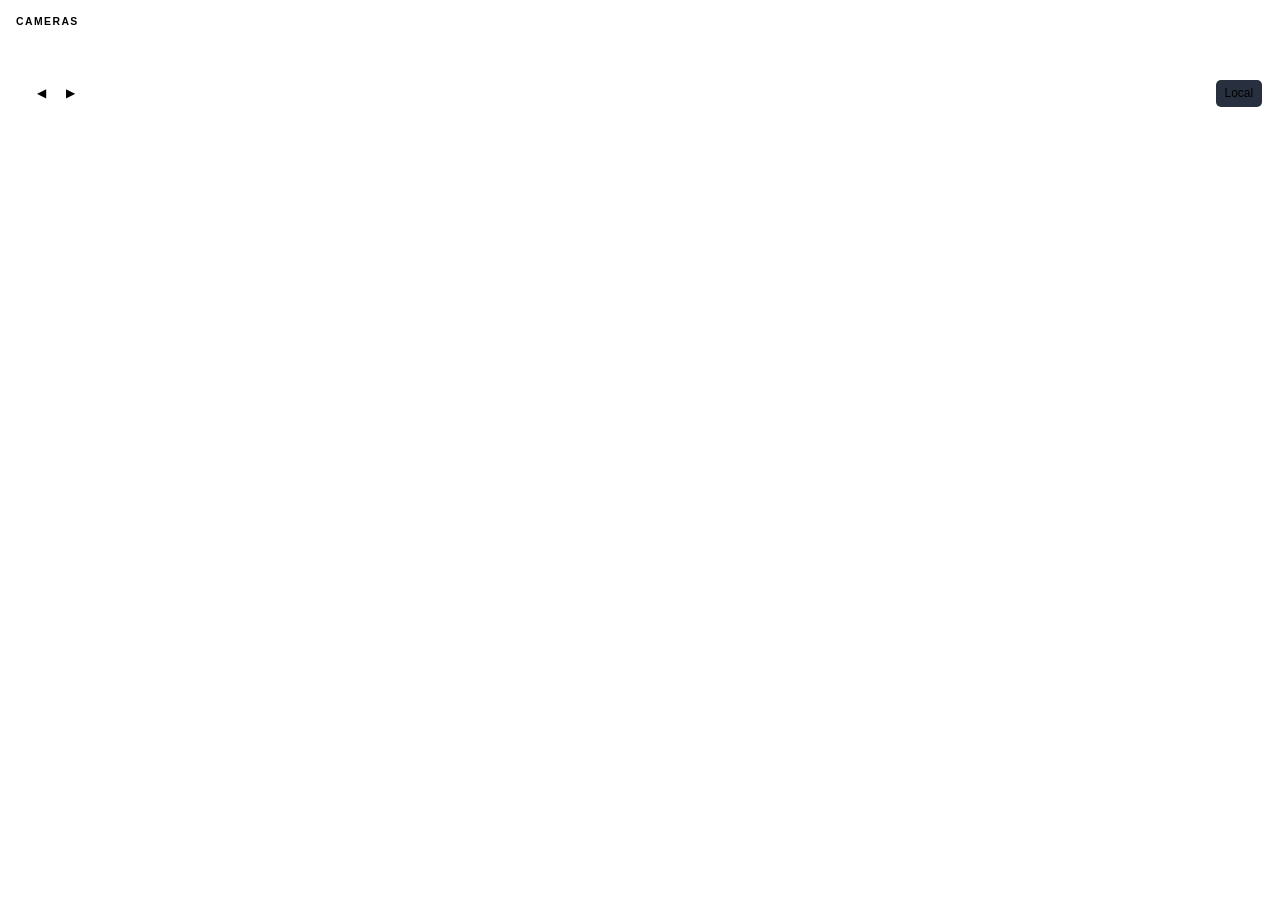
<file: timelapsed/templates/index.html>
<!doctype html>
<html lang="en">
<head>
<meta charset="utf-8">
<meta name="viewport" content="width=device-width, initial-scale=1">
<meta name="theme-color" content="#0b0d12">
<title>Timelapsed</title>
<!-- Three lanes narrowing from weekly to hourly, with the now marker: the
     timeline itself, legible at 16px. Inlined so the page stays one request. -->
<link rel="icon" href="__FAVICON__">
<style>
/*__BASE_CSS__*/
:root {
  --hourly:#5b9dff; --daily:#a78bfa; --weekly:#34d399; --monthly:#f59e0b; --progress:#ec4899;
  --person:#22d3ee; --vehicle:#a3e635; --footage:#94a3b8;
  --archived:#34d399; --failing:#fbbf24; --abandoned:#f87171;
}
body {
  margin:0; background:var(--bg); color:var(--fg); overflow:hidden;
  font:15px/1.5 -apple-system,BlinkMacSystemFont,"Segoe UI",Roboto,sans-serif;
  display:grid; grid-template-rows:auto minmax(0,1fr) auto; grid-template-columns:210px minmax(0,1fr);
}
header { grid-column:1/-1; }

#channels { background:var(--panel); border-right:1px solid var(--line); overflow-y:auto; padding:.5rem; }
#channels h2 { font-size:.65rem; letter-spacing:.14em; text-transform:uppercase; color:var(--muted); margin:.4rem .5rem .5rem; }
.cam {
  display:block; width:100%; text-align:left; cursor:pointer; margin-bottom:.45rem;
  background:none; border:1px solid var(--line); border-radius:9px; padding:0; overflow:hidden;
  color:var(--fg); font:inherit; font-size:.8rem;
}
.cam:hover { border-color:#3a4459; }
.cam[aria-pressed="true"] { border-color:var(--accent); box-shadow:0 0 0 1px var(--accent); }
.cam .thumb { display:block; aspect-ratio:16/9; background:#05070b; position:relative; }
.cam .thumb img { width:100%; height:100%; object-fit:cover; display:block; }
.cam .thumb.blank::after {
  content:"no signal"; position:absolute; inset:0; display:flex; align-items:center;
  justify-content:center; font-size:.6rem; letter-spacing:.1em; text-transform:uppercase; color:#3d4557;
}
.cam .row { display:flex; align-items:center; gap:.45rem; padding:.4rem .55rem; background:var(--panel-2); }
.cam .led { width:6px; height:6px; border-radius:50%; background:var(--muted); flex:none; }
.cam[aria-pressed="true"] .led { background:var(--accent); box-shadow:0 0 6px var(--accent); }
/* One line in a 150px tile: a name that wraps makes the row two lines tall and
   the wall ragged, so it ellipsises instead. */
.cam .n { flex:1; white-space:nowrap; overflow:hidden; text-overflow:ellipsis; }
.cam .c { color:var(--muted); font-size:.72rem; font-variant-numeric:tabular-nums; }
/* What the camera has seen in the last hour. The tile used to carry its clip
   count, which answered "is this camera still rendering" -- the same yes on
   every tile every day. This one changes.

   It sits over the picture rather than beside the name because the name row of
   a phone tile has about sixty pixels spare, and two counters do not fit in
   sixty pixels: the name was ellipsised to make room for them. */
.cam .seen { position:absolute; top:5px; right:5px; display:flex; align-items:center; gap:.45rem;
             padding:2px 5px; border-radius:6px; background:rgba(5,7,11,.66);
             font-size:.68rem; font-variant-numeric:tabular-nums; }
.cam .seen .k { display:flex; align-items:center; gap:.22rem; }
.cam .seen .k.person { color:var(--person); }
.cam .seen .k.plate, .cam .seen .k.vehicle { color:var(--vehicle); }
/* Nothing seen is still worth showing: a dim zero says the camera was watched
   and the hour was quiet, where a missing chip says only that the wall is
   inconsistent. */
.cam .seen .k.none { color:var(--muted); opacity:.55; }
.cam .seen svg { width:11px; height:11px; display:block; flex:none; }

#stage { display:flex; flex-direction:column; min-height:0; padding:1rem; gap:.75rem; }
#screen { flex:1; min-height:0; display:flex; align-items:center; justify-content:center; background:#000;
          border:1px solid var(--line); border-radius:10px; overflow:hidden; position:relative; }
/* A <video> is 300x150 until metadata loads, and max-width alone never grows it
     back up; object-fit keeps the aspect ratio while it fills the screen. */
#screen video { width:100%; height:100%; object-fit:contain; display:block; background:#000; cursor:pointer; }
#placeholder { color:var(--muted); font-size:.85rem; text-align:center; padding:2rem; position:absolute; }
/* Autoplay is normally allowed for a muted video, but not on every browser and
   not after every navigation. When it is refused the player must say so: a
   picture sitting silently paused is indistinguishable from a dead click, which
   is the bug this whole player exists to fix. */
#tapplay { position:absolute; inset:0; z-index:5; display:flex; flex-direction:column; gap:.4rem;
           align-items:center; justify-content:center; cursor:pointer; border:none;
           background:rgba(5,7,11,.55); color:var(--fg); font:inherit; font-size:.8rem; }
#tapplay .glyph { font-size:2rem; line-height:1; }

/* The transport borrows .tlbar so the two bars read as one instrument. */
#transport { margin-bottom:0; }
#transport .at { color:var(--fg); font-size:.8rem; font-variant-numeric:tabular-nums; }
/* `hidden` is only the UA rule [hidden] { display:none }, and any author
   `display` beats it -- #tapplay sets one directly and #transport inherits one
   from .tlbar. Without these two the attribute silently does nothing, which is
   how the tap-to-play overlay came to sit on top of a video playing perfectly
   well underneath it. Anything given a `display` here needs the same line. */
#tapplay[hidden], #transport[hidden] { display:none; }
#sound[hidden] { display:none; }
#sound button { display:flex; align-items:center; }
#sound button:disabled { color:var(--muted); opacity:.4; cursor:default; }
#sound svg { width:14px; height:14px; }
/* Says which way a double tap went. Without it the picture just jumps and the
   gesture is invisible -- and an invisible gesture is an undiscoverable one. */
#skipflash { position:absolute; top:50%; transform:translateY(-50%); z-index:4;
             pointer-events:none; padding:.5rem .9rem; border-radius:999px;
             background:rgba(5,7,11,.72); color:var(--fg); font-size:.85rem;
             font-variant-numeric:tabular-nums; animation:skipfade .6s ease-out forwards; }
#skipflash.back { left:7%; }
#skipflash.fwd { right:7%; }
@keyframes skipfade { from { opacity:1; } to { opacity:0; } }
#nowplaying { display:flex; align-items:center; gap:.6rem; flex-wrap:wrap; font-size:.8rem; color:var(--muted); min-height:1.5rem; }
#nowplaying .tag { text-transform:uppercase; letter-spacing:.07em; font-size:.65rem; font-weight:700;
                   padding:.15rem .45rem; border-radius:4px; color:#07101f; }
#nowplaying .when { color:var(--fg); font-variant-numeric:tabular-nums; }
#nowplaying a { color:var(--accent); text-decoration:none; margin-left:auto; }

#timeline { grid-column:1/-1; border-top:1px solid var(--line); background:var(--panel); padding:.6rem 1rem .8rem; }
.tlbar { display:flex; align-items:center; gap:.4rem; flex-wrap:wrap; margin-bottom:.55rem; }
.tlbar .grp { display:flex; gap:2px; background:var(--panel-2); border-radius:7px; padding:2px; }
.tlbar button, .tlbar .toggle {
  background:none; border:none; color:var(--muted); font:inherit; font-size:.75rem; cursor:pointer;
  padding:.3rem .55rem; border-radius:5px;
}
.tlbar button:hover, .tlbar .toggle:hover { color:var(--fg); }
.tlbar button[aria-pressed="true"], .tlbar .toggle[aria-pressed="true"] { background:#28303f; color:var(--fg); }
.tlbar .toggle[data-cadence] { display:flex; align-items:center; gap:.35rem; }
.tlbar .toggle .sw { width:8px; height:8px; border-radius:2px; opacity:.35; }
.tlbar .toggle[aria-pressed="true"] .sw { opacity:1; }
.tlbar .spacer { flex:1; }
.tlbar .range { color:var(--muted); font-size:.75rem; font-variant-numeric:tabular-nums; }

#lanes { position:relative; cursor:grab; user-select:none; touch-action:none; }
#lanes.dragging { cursor:grabbing; }
.lane { position:relative; height:16px; margin-bottom:3px; display:flex; align-items:center; }
.lane .label { position:absolute; left:0; width:52px; font-size:.63rem; text-transform:uppercase;
                letter-spacing:.09em; color:var(--muted); pointer-events:none; z-index:2; }
.track { position:absolute; left:56px; right:0; top:0; bottom:0; background:var(--panel-2);
         border-radius:4px; overflow:hidden; }
.clip { position:absolute; top:2px; bottom:2px; border-radius:2px; cursor:pointer; opacity:.75; min-width:2px; }
.clip:hover { opacity:1; }
.clip.sel { opacity:1; outline:1.5px solid var(--fg); outline-offset:1px; z-index:3; cursor:ew-resize; }
#nowline { position:absolute; top:0; bottom:18px; width:1px; background:#ff6b6b; pointer-events:none; z-index:4; }
/* Where the video is, drawn back onto the timeline. Same geometry as #nowline
   but in the accent colour, because it is emphatically not "now". */
#playhead { position:absolute; top:0; bottom:18px; width:1px; background:var(--accent);
            pointer-events:none; z-index:5; box-shadow:0 0 6px var(--accent); }
#playhead::before { content:""; position:absolute; left:-3px; top:-3px; width:7px; height:7px;
                    border-radius:50%; background:var(--accent); }
/* What is actually downloaded, over the clip it belongs to. These files run to
   tens of megabytes, so "will this seek stall" is worth being able to see. */
.clip .buf { position:absolute; top:0; bottom:0; background:var(--fg); opacity:.3; pointer-events:none; }
#axis { position:relative; height:16px; margin-left:56px; }
#axis span { position:absolute; top:0; font-size:.63rem; color:var(--muted); transform:translateX(-50%);
             white-space:nowrap; font-variant-numeric:tabular-nums; }
#axis span::before { content:""; position:absolute; left:50%; top:-4px; height:3px; width:1px; background:var(--line); }
#empty { color:var(--muted); font-size:.8rem; padding:1rem 0 0 56px; }

/* The footage lane: what the NVR itself recorded, merged server-side into runs
   at the current zoom, drawn full height as the base the sightings sit on.
   Kept translucent so the marks above read as marks, not as holes. */
.seg { position:absolute; top:0; bottom:0; border-radius:2px;
       background:var(--footage); opacity:.45; min-width:2px; }
/* With a replica behind the lane, each run says what became of it there.
   Archived is the solid, playable case; pending stays the plain grey; the
   three ways footage fails to arrive get their own colours so a hole in the
   replica reads as "refused" or "recycled" rather than "not yet". A data
   attribute, not a class: `.pending` is the hatching for unanalysed time. */
.seg[data-status="archived"] { background:var(--archived); opacity:.6; }
.seg[data-status="pending"] { opacity:.3; }
.seg[data-status="failing"] { background:var(--failing); opacity:.7; }
.seg[data-status="abandoned"] { background:var(--abandoned); opacity:.7; }
.seg[data-status="expired"] { background:var(--muted); opacity:.18; }
.lane.footage .track.clickable { cursor:pointer; }
.lane.footage .track.clickable:hover { outline:1px solid var(--line); }
/* The jump from a sighting to its real footage. Dressed like the cadence tag
   beside it but pressable, because it is the one control in that bar. */
#nowplaying .footjump { background:var(--footage); color:#07101f; border:none; border-radius:4px;
  font:inherit; font-size:.65rem; font-weight:700; letter-spacing:.07em; text-transform:uppercase;
  padding:.15rem .45rem; cursor:pointer; }
#nowplaying .footjump:hover { filter:brightness(1.15); }

/* The sightings, on the footage lane: density strips rather than discrete
   clips -- at a 30-day zoom a single sighting is well under a pixel, so what
   reads is the shading -- with people in the top half and vehicles in the
   bottom, so the two never mix into a third colour. The shading is painted
   from bucket counts, so it cannot resolve a click to a sighting by itself;
   the track above it does that, and owns the cursor. */
.bucket { position:absolute; pointer-events:none; }
.bucket.person { top:0; bottom:50%; }
.bucket.vehicle { top:50%; bottom:0; }
.evt { position:absolute; border-radius:2px; cursor:pointer; opacity:.95; min-width:3px; }
.evt.person { top:1px; bottom:50%; }
.evt.vehicle { top:50%; bottom:1px; }
.evt:hover { opacity:1; outline:1px solid var(--fg); }
.evt.sel { outline:1.5px solid var(--fg); outline-offset:1px; z-index:3; }
/* Lit while the playhead is inside the sighting, so the lane reads as part of
   the picture rather than as a separate index of it. */
.evt.live { outline:1.5px solid var(--fg); outline-offset:2px; opacity:1; z-index:4; }
/* Hatching, so an unanalysed stretch never reads as a quiet one. */
.pending { position:absolute; top:0; bottom:0; pointer-events:none; display:flex;
           align-items:center; justify-content:center; overflow:hidden;
           background:repeating-linear-gradient(135deg, transparent 0 6px,
                      rgba(255,255,255,.045) 6px 12px); }
.pending span { font-size:.6rem; color:var(--muted); letter-spacing:.04em;
                white-space:nowrap; }

/* A phone has no spare height to hand out. The camera strip, the transport and
   six timeline lanes are most of the viewport between them, and in a layout
   that must fit exactly the picture is what absorbs the difference -- it came
   out a sixty-pixel band with a postage stamp in the middle. So here the page
   scrolls rather than fits, and the video keeps its own shape. */
@media (max-width:760px) {
  html, body { height:auto; }
  body { display:block; overflow:visible; }
  #channels { border-right:none; border-bottom:1px solid var(--line);
              display:flex; gap:.4rem; overflow-x:auto; padding:.5rem; }
  #channels h2 { display:none; }
  .cam { width:150px; flex:none; margin-bottom:0; }
  #screen { flex:none; aspect-ratio:16/9; }
  /* Horizontal drags pan the timeline, vertical ones scroll the page. With the
     desktop `touch-action:none` a swipe that starts on the lanes moves nothing
     at all, which on a page that now scrolls is a dead patch half a screen tall. */
  #lanes { touch-action:pan-y; }
}
</style>
</head>
<body>
<header>
  <!--__NAV__-->
  <span class="spacer"></span>
  <span class="stat" id="stat"></span>
</header>

<aside id="channels"><h2>Cameras</h2></aside>

<main id="stage">
  <div id="screen">
    <div id="placeholder">Select a clip on the timeline below.</div>
    <button id="tapplay" hidden><span class="glyph">&#9654;</span><span>Tap to play</span></button>
    <span id="skipflash" hidden></span>
  </div>
  <div id="transport" class="tlbar" hidden></div>
  <div id="nowplaying"></div>
</main>

<section id="timeline">
  <div class="tlbar">
    <div class="grp" id="ranges"></div>
    <div class="grp"><button id="panl" title="Back">&#9664;</button><button id="panr" title="Forward">&#9654;</button></div>
    <div class="grp" id="cadences"></div>
    <span class="spacer"></span>
    <span class="range" id="viewrange"></span>
    <div class="grp"><button id="tz" aria-pressed="true">Local</button></div>
  </div>
  <div id="lanes"></div>
  <div id="axis"></div>
  <div id="empty" hidden>Nothing rendered for this camera yet. Clips appear as each cadence rolls over.</div>
</section>

<noscript><p style="padding:1rem">This viewer needs JavaScript. The raw list is at <a href="/api/timelapses">/api/timelapses</a>.</p></noscript>

<!-- __PAYLOADS__ -->
<script>
const ENTRIES = JSON.parse(document.getElementById("payload").textContent).map(e => ({
  ...e, s: Date.parse(e.starts), f: Date.parse(e.finishes),
}));
const CADENCES = JSON.parse(document.getElementById("cadences-payload").textContent);
const MIN = 60e3, HOUR = 60 * MIN, DAY = 24 * HOUR;
const RANGES = [["6h", 6 * HOUR], ["24h", DAY], ["7d", 7 * DAY], ["30d", 30 * DAY], ["90d", 90 * DAY], ["1y", 365 * DAY], ["All", 0]];
const TICKS = [5 * MIN, 15 * MIN, 30 * MIN, HOUR, 3 * HOUR, 6 * HOUR, 12 * HOUR, DAY, 2 * DAY, 7 * DAY, 14 * DAY, 30 * DAY, 90 * DAY, 180 * DAY, 365 * DAY];

const channels = JSON.parse(document.getElementById("channels-payload").textContent);
const HAS_RECOGNITION = JSON.parse(document.getElementById("recognition-payload").textContent);
const FPS = JSON.parse(document.getElementById("fps-payload").textContent);
const PLATE_CHANNELS = JSON.parse(document.getElementById("plate-channels-payload").textContent);
const HAS_ARCHIVE = JSON.parse(document.getElementById("archive-payload").textContent);
const params = new URLSearchParams(location.search);
const KINDS = ["person", "vehicle"];

const state = {
  channel: params.get("channel") && channels.includes(params.get("channel")) ? params.get("channel") : channels[0] || null,
  // ?cadence= opens with one lane showing. It is a starting view like the
  // channel above it, not a filter on what the page holds -- the chips turn the
  // rest back on without a reload.
  show: Object.fromEntries(CADENCES.map(
    c => [c, !CADENCES.includes(params.get("cadence")) || params.get("cadence") === c])),
  // Times show in the browser's own zone; the button on the timeline bar
  // switches every stamp on the page to UTC, which is what the filenames say.
  utc: false,
  start: 0, end: 0,
  selected: null,
  // Recognition state is kept apart from ENTRIES on purpose: clip selection is
  // reference equality against those objects, so anything that re-derives or
  // re-maps them silently breaks selection and arrow-key stepping.
  activity: null,
  // The window `activity` was computed over. The bucket counts are positions
  // in THAT window, so drawing them into the current one has to translate --
  // painting them as viewport fractions made the shading swim over the event
  // marks on every pan until the next fetch landed.
  activityWindow: null,
  events: [],
  footage: [],
  identities: [],
  plates: [],
  focusIdentity: null,
  selectedEvent: null,
  analysedThrough: null,
};

const $ = id => document.getElementById(id);
//__SHARED_JS__
// Line icons, drawn rather than typed: an emoji is a different picture on every
// platform and half of them are the wrong size next to 11px text.
const SVG_NS = "http://www.w3.org/2000/svg";
const ICON_PATHS = {
  person: ["M8 1.6a2.4 2.4 0 1 1 0 4.8 2.4 2.4 0 0 1 0-4.8", "M2.6 14.4c0-3 2.4-5.4 5.4-5.4s5.4 2.4 5.4 5.4"],
  vehicle: ["M2 9.6l1.4-3.8a1.7 1.7 0 0 1 1.6-1.1h6a1.7 1.7 0 0 1 1.6 1.1L14 9.6",
            "M1.7 9.6h12.6v2.7H1.7z", "M4.3 12.3v1.3", "M11.7 12.3v1.3"],
  plate: ["M1.4 4.2h13.2v7.6H1.4z", "M4.2 8h2.2", "M7.4 8h1.4", "M9.8 8h2"],
  sound: ["M2.2 6.2h2.6l3.6-3v9.6l-3.6-3H2.2z", "M11 5.6a3.4 3.4 0 0 1 0 4.8",
          "M13.2 3.4a6.5 6.5 0 0 1 0 9.2"],
  mute: ["M2.2 6.2h2.6l3.6-3v9.6l-3.6-3H2.2z", "M10.8 6.2l3.6 3.6", "M14.4 6.2l-3.6 3.6"],
};
function icon(kind) {
  const svg = document.createElementNS(SVG_NS, "svg");
  svg.setAttribute("viewBox", "0 0 16 16");
  svg.setAttribute("aria-hidden", "true");
  svg.setAttribute("fill", "none");
  svg.setAttribute("stroke", "currentColor");
  svg.setAttribute("stroke-width", "1.5");
  svg.setAttribute("stroke-linecap", "round");
  svg.setAttribute("stroke-linejoin", "round");
  for (const d of ICON_PATHS[kind] || []) {
    const path = document.createElementNS(SVG_NS, "path");
    path.setAttribute("d", d);
    svg.appendChild(path);
  }
  return svg;
}

// Only the known cadences get a colour; anything else falls back, so a stray
// filename on disk can never inject a CSS value. "footage" is the one
// non-cadence in the whitelist: archived-footage playback wears it.
const cadenceColour = name => name === "footage" ? "var(--footage)"
  : CADENCES.includes(name) ? "var(--" + name + ")" : "var(--muted)";
const forChannel = () => ENTRIES.filter(e => e.channel === state.channel);
// Cache-busted rather than cached: the still behind it changes every capture.
const thumbUrl = id => "/thumb/" + encodeURIComponent(id) + ".jpg?t=" + Date.now();
const visible = () => forChannel().filter(e => state.show[e.cadence]);

function fmtSize(bytes) {
  // GB only ever shows on footage runs -- a merged busy day is tens of GB --
  // but the branch is harmless for the clips that will never reach it.
  const gb = bytes / 1073741824;
  if (gb >= 1) return gb.toFixed(1) + " GB";
  const mb = bytes / 1048576;
  return mb >= 1 ? mb.toFixed(1) + " MB" : Math.round(bytes / 1024) + " KB";
}
function parts(ms) {
  const d = new Date(ms);
  return state.utc
    ? {y: d.getUTCFullYear(), mo: d.getUTCMonth(), da: d.getUTCDate(), h: d.getUTCHours(), mi: d.getUTCMinutes(), wd: d.getUTCDay()}
    : {y: d.getFullYear(), mo: d.getMonth(), da: d.getDate(), h: d.getHours(), mi: d.getMinutes(), wd: d.getDay()};
}
const MONTHS = ["Jan", "Feb", "Mar", "Apr", "May", "Jun", "Jul", "Aug", "Sep", "Oct", "Nov", "Dec"];
const DAYS = ["Sun", "Mon", "Tue", "Wed", "Thu", "Fri", "Sat"];
const pad = n => String(n).padStart(2, "0");
const clock = p => pad(p.h) + ":" + pad(p.mi);
const datestr = p => DAYS[p.wd] + " " + p.da + " " + MONTHS[p.mo];
const fmtFull = ms => { const p = parts(ms); return datestr(p) + " " + p.y + ", " + clock(p) + (state.utc ? " UTC" : ""); };
const fmtShort = ms => { const p = parts(ms); return datestr(p) + " " + clock(p); };

// A timelapse is a linear compression of its window, so wall-clock time and
// position in the video are the same coordinate at two scales. Every agreement
// between the player and the timeline goes through this pair: toMedia to act on
// a moment, toMoment to report one back.
//
// Linear because select_frames samples at even intervals -- but it samples
// across the stills that *exist*, so a gap in capture compresses unevenly and
// the mapping drifts across it. Correcting that needs a per-clip frame-time
// sidecar written at render; until then the drift is visible in the playhead
// rather than hidden as it was when nothing read the clock back.
const spanOf = e => e.f - e.s;
const clamp01 = x => Math.min(Math.max(x, 0), 1);
const toMedia = (e, atMs, duration) => clamp01((atMs - e.s) / spanOf(e)) * duration;
const toMoment = (e, t, duration) => e.s + (t / duration) * spanOf(e);

function setView(span) {
  const all = forChannel();
  if (!all.length) { const now = Date.now(); state.start = now - DAY; state.end = now; return; }
  const last = Math.max(...all.map(e => e.f));
  const first = Math.min(...all.map(e => e.s));
  if (!span) { const pad = Math.max((last - first) * 0.03, 30 * MIN); state.start = first - pad; state.end = last + pad; }
  else { state.end = Math.max(last, Date.now()) + span * 0.03; state.start = state.end - span; }
}
function clampView() {
  const span = state.end - state.start;
  if (span < 15 * MIN) { const mid = (state.start + state.end) / 2; state.start = mid - 7.5 * MIN; state.end = mid + 7.5 * MIN; }
}

// Built once. Selecting a camera only flips aria-pressed, because rebuilding the
// wall would hand every tile a fresh <img> and blank the whole thing while six
// thumbnails refetched.
function buildChannels() {
  const box = $("channels");
  for (const id of channels) {
    const b = document.createElement("button");
    b.className = "cam";
    b.dataset.channel = id;

    const thumb = el("span", "thumb blank");
    thumb.appendChild(newThumbImage(id, () => thumb.classList.remove("blank")));
    if (HAS_RECOGNITION) thumb.appendChild(seenBox(id));

    // textContent throughout: channel ids and cadence names come from filenames
    // on disk, so they are never interpolated into markup.
    const row = el("span", "row");
    row.append(el("span", "led"), el("span", "n", "Camera " + id));
    // Without an analyzer there is nothing recent to report, so the tile falls
    // back to what it can say for itself: how many clips this camera holds.
    if (!HAS_RECOGNITION) {
      row.appendChild(el("span", "c", String(ENTRIES.filter(e => e.channel === id).length)));
    }

    b.append(thumb, row);
    b.onclick = () => {
      if (state.channel === id) return;
      // Where the reader is now, before the switch throws the selection away.
      const at = momentNow();
      // Picking a camera by hand is where the link that brought them here has
      // served its purpose, so the query stops describing it and starts
      // describing where they now are.
      const pinned = syncUrl(id);
      state.channel = id;
      state.selected = null;
      // A deep link opens on an hour either side of one sighting. That window
      // is part of the pin, so it goes with it -- widening back out rather than
      // leaving them on an hour of another camera and calling it the timeline.
      // A zoom the reader set themselves is theirs, and is kept.
      setView(pinned ? DAY : (state.end - state.start || DAY));
      syncChannels();
      drawTimeline();
      // Land on something playable. The clip covering the moment just being
      // watched where this camera has one -- the switch is usually "what did
      // that camera see at the same time" -- and the newest otherwise.
      const covers = e => at && e.s <= at && e.f >= at;
      const target = visible().filter(covers).sort((a, b) => spanOf(a) - spanOf(b))[0]
        || visible().sort((a, b) => b.s - a.s)[0];
      if (target) {
        select(target, covers(target) ? at : undefined);
      } else {
        // A camera with nothing rendered yet. Leaving the previous one's frame
        // up under its own name is worse than saying there is nothing here.
        video.removeAttribute("src");
        video.load();
        $("placeholder").hidden = false;
        $("transport").hidden = true;
        drawNowPlaying();
      }
    };
    box.appendChild(b);
  }
  syncChannels();
}

// The query is what a reload comes back to, so it has to keep saying where the
// reader actually is. ?channel= follows the camera they picked, or a reload
// drops them back on the one the link named. ?at= and ?identity= are one-shot
// -- they hand them a moment the library page sent them to, and stop meaning
// anything once they have moved off it.
function syncUrl(channel) {
  state.focusIdentity = null;
  const pinned = params.has("at") || params.has("identity");
  params.set("channel", channel);
  params.delete("at");
  params.delete("identity");
  history.replaceState(null, "", location.pathname + "?" + params.toString());
  return pinned;
}

// onReady fires once the image has decoded, which is when it is safe to put it
// on the page. src is assigned last so no handler is attached after the load.
function newThumbImage(id, onReady) {
  const img = document.createElement("img");
  img.alt = "";
  img.decoding = "async";
  img.onload = () => onReady(img);
  img.onerror = () => {
    const parent = img.parentNode;
    img.remove();
    if (parent) parent.classList.add("blank");
  };
  img.src = thumbUrl(id);
  return img;
}

// The wall's counts: people, and whatever the camera can say about cars. They
// are counted differently, deliberately. A person chip counts events, so a
// visitor who arrives and stays is one. A plate chip counts cars, pooled across
// every read of the same plate, so a car parked the whole hour is also one.
const SEEN_WINDOW_MINUTES = 60;
const SEEN_LABELS = {
  person: ["person", "people"], vehicle: ["vehicle", "vehicles"], plate: ["plate", "plates"],
};

// A plate count where no plates are read is zero every hour of every day, which
// reads as "no cars came" rather than as "nobody is reading plates here". Those
// cameras count vehicles instead, which is what they do see.
const carKind = id => PLATE_CHANNELS.includes(id) ? "plate" : "vehicle";

function seenBox(id) {
  const box = el("span", "seen");
  for (const kind of ["person", carKind(id)]) {
    const chip = el("span", "k " + kind);
    chip.dataset.kind = kind;
    chip.append(icon(kind), el("b", "", "0"));
    box.appendChild(chip);
  }
  paintSeen(box, null);
  return box;
}

function paintSeen(box, counts) {
  for (const chip of box.querySelectorAll(".k")) {
    const kind = chip.dataset.kind;
    const n = (counts && counts[kind]) || 0;
    const [one, many] = SEEN_LABELS[kind];
    chip.querySelector("b").textContent = String(n);
    chip.classList.toggle("none", n === 0);
    chip.title = n + " " + (n === 1 ? one : many) + " in the last hour";
  }
}

function refreshSeen() {
  if (!HAS_RECOGNITION) return;
  fetch("/api/recent?minutes=" + SEEN_WINDOW_MINUTES)
    .then(r => r.ok ? r.json() : Promise.reject(r.status))
    // Leaving the last numbers up beats blanking the wall over one bad request.
    .catch(() => null)
    .then(counts => {
      if (!counts) return;
      for (const card of document.querySelectorAll(".cam")) {
        const box = card.querySelector(".seen");
        if (box) paintSeen(box, counts[card.dataset.channel]);
      }
    });
}

function syncChannels() {
  for (const card of document.querySelectorAll(".cam")) {
    card.setAttribute("aria-pressed", String(card.dataset.channel === state.channel));
  }
}

function drawControls() {
  const rbox = $("ranges");
  rbox.innerHTML = "";
  for (const [label, span] of RANGES) {
    const b = document.createElement("button");
    b.textContent = label;
    b.onclick = () => { setView(span); drawTimeline(); };
    rbox.appendChild(b);
  }
  const cbox = $("cadences");
  cbox.innerHTML = "";
  for (const c of CADENCES) {
    const b = document.createElement("button");
    b.className = "toggle";
    b.dataset.cadence = c;
    b.setAttribute("aria-pressed", String(state.show[c]));
    const swatch = el("span", "sw");
    swatch.style.background = cadenceColour(c);
    b.append(swatch, document.createTextNode(c));
    b.onclick = () => { state.show[c] = !state.show[c]; b.setAttribute("aria-pressed", String(state.show[c])); drawTimeline(); };
    cbox.appendChild(b);
  }
  $("panl").onclick = () => pan(-0.5);
  $("panr").onclick = () => pan(0.5);
  $("tz").onclick = () => {
    state.utc = !state.utc;
    $("tz").textContent = state.utc ? "UTC" : "Local";
    $("tz").setAttribute("aria-pressed", String(!state.utc));
    drawTimeline(); drawNowPlaying();
  };
}
function pan(fraction) {
  const span = state.end - state.start;
  state.start += span * fraction; state.end += span * fraction;
  drawTimeline();
}

// --- recognition ---

// Activity depends on the viewport, so it is fetched rather than embedded. Pan
// and zoom fire continuously; without debouncing a drag would queue a request
// per frame and the answers would arrive out of order.
let activityTimer = null;
let activityToken = 0;
let activityKey = null;

function refreshActivity() {
  if (!HAS_RECOGNITION || !state.channel) return;
  const start = Math.floor(state.start / 1000), end = Math.ceil(state.end / 1000);
  const key = state.channel + "|" + start + "|" + end;
  // Same window as last time means nothing to fetch. This is also what makes it
  // safe for drawTimeline to call this unconditionally: the redraw that follows
  // a fetch asks for the same window and stops here instead of looping.
  if (key === activityKey) return;
  activityKey = key;

  clearTimeout(activityTimer);
  activityTimer = setTimeout(async () => {
    const token = ++activityToken;
    const query = "channel=" + encodeURIComponent(state.channel) + "&start=" + start + "&end=" + end;
    try {
      const [activity, events, footage, status] = await Promise.all([
        fetch("/api/activity?" + query + "&buckets=240").then(r => r.json()),
        fetch("/api/events?" + query + "&limit=800").then(r => r.json()),
        fetch("/api/footage?" + query).then(r => r.json()),
        fetch("/api/status").then(r => r.json()),
      ]);
      // A slower earlier request must not overwrite a newer answer.
      if (token !== activityToken) return;
      state.activity = activity;
      state.activityWindow = {start: start * 1000, end: end * 1000};
      state.events = events.map(e => ({...e, s: Date.parse(e.starts), f: Date.parse(e.finishes)}));
      state.footage = footage.map(w => ({...w, s: Date.parse(w.starts), f: Date.parse(w.finishes)}));
      const through = status[state.channel];
      state.analysedThrough = through ? Date.parse(through) : null;
      drawTimeline();
    } catch (err) {
      console.warn("activity fetch failed", err);
    }
  }, 120);
}


// What the NVR recorded, what the replica made of it, and who was seen in it,
// as one lane: the footage runs are the full-height base, the sightings sit
// on top -- people in the top half, vehicles in the bottom -- with the density
// shading under the marks so a sighting stays clickable where the strip is
// dense. Always drawn: a lane that pops in and out with the viewport reads as
// the page glitching, and an empty stretch of a permanent lane correctly reads
// as "the NVR recorded nothing here".
function drawFootageLane(lanes, pct) {
  if (!HAS_RECOGNITION) return;
  const lane = el("div", "lane footage");
  lane.append(el("span", "label", "footage"));
  const track = el("div", "track");

  for (const run of state.footage) {
    if (run.f < state.start || run.s > state.end) continue;
    const mark = el("div", "seg");
    if (run.status) mark.dataset.status = run.status;
    mark.style.left = pct(run.s) + "%";
    mark.style.width = Math.max(pct(run.f) - pct(run.s), 0.15) + "%";
    mark.title = (FOOTAGE_STATUS[run.status] || "NVR footage") + "  "
      + fmtFull(run.s) + "  to  " + fmtFull(run.f)
      + "  (" + run.segments + " segment" + (run.segments === 1 ? "" : "s")
      + ", " + fmtSize(run.size_bytes) + ")"
      + (run.status === "archived" ? " — click to play" : "");
    track.appendChild(mark);
  }

  const fetched = state.activityWindow;
  for (const kind of KINDS) {
    const counts = state.activity ? state.activity[kind] : null;
    if (!(counts && counts.length && fetched)) continue;
    const peak = Math.max(...counts, 1);
    // Buckets belong to the window they were fetched for, so they are placed
    // by timestamp like everything else on the timeline. Mid-pan they then
    // move with the world instead of clinging to the viewport.
    const bucketSpan = (fetched.end - fetched.start) / counts.length;
    counts.forEach((count, index) => {
      if (!count) return;
      const from = fetched.start + index * bucketSpan;
      if (from + bucketSpan < state.start || from > state.end) return;
      const bar = el("div", "bucket " + kind);
      bar.style.left = pct(from) + "%";
      bar.style.width = (pct(from + bucketSpan) - pct(from)) + "%";
      // Floor the alpha so a single sighting is still visible against the
      // track, rather than fading to nothing next to a busy bucket.
      bar.style.background = "var(--" + kind + ")";
      bar.style.opacity = String(0.25 + 0.75 * (count / peak));
      track.appendChild(bar);
    });
  }

  const focused = state.focusIdentity;
  for (const event of state.events) {
    if (!KINDS.includes(event.kind)) continue;  // the colour is a CSS variable; only known names
    if (event.f < state.start || event.s > state.end) continue;
    if (focused !== null && event.identity_id !== focused) continue;
    const mark = el("div", "evt " + event.kind + (state.selectedEvent === event.id ? " sel" : ""));
    mark.style.left = pct(event.s) + "%";
    mark.style.width = Math.max(pct(event.f) - pct(event.s), 0.2) + "%";
    mark.style.background = "var(--" + event.kind + ")";
    mark.title = event.kind + "  " + fmtFull(event.s) + "  to  " + fmtFull(event.f)
      + "  (" + event.frame_count + " frames)";
    mark.onclick = ev => { ev.stopPropagation(); selectEvent(event); };
    // The player tick lights these as the playhead passes through them. It
    // only ever touches nodes it was handed here, never the DOM at large.
    liveMarks.push({node: mark, event});
    track.appendChild(mark);
  }

  // An empty stretch and an unanalysed one look identical, and during a
  // backfill most of them are the latter. Shade what has not been reached yet
  // and say so, rather than letting it read as "nothing was there".
  const through = state.analysedThrough;
  if (through != null && through < state.end) {
    const pending = el("div", "pending");
    pending.style.left = Math.max(pct(through), 0) + "%";
    pending.style.right = "0";
    if (through <= state.start) {
      pending.append(el("span", "", "not analysed yet · through " + fmtShort(through)));
    }
    track.appendChild(pending);
  }

  // The whole lane is the target, not just the marks. A click on a sighting
  // is that sighting; anywhere else, an archived run under the click plays
  // from that moment; failing that, a sighting within a few pixels is what the
  // density shading was standing in for; and failing that too, the lane says
  // why there is nothing to play here. The colour key lives on the track's
  // own tooltip -- the lanes are crowded enough without a legend row.
  const canAct = HAS_ARCHIVE || state.events.length > 0;
  if (canAct) {
    track.title = "Footage the NVR recorded, and who was seen in it: people above the "
      + "midline, vehicles below."
      + (HAS_ARCHIVE ? " Green: archived, click to play. Grey: not fetched yet. "
                       + "Amber: fetch failing. Red: given up. Faint: recycled by the NVR." : "");
    track.classList.add("clickable");
    track.onclick = ev => {
      if (ev.target.classList.contains("evt")) return;  // the mark handles itself
      const box = track.getBoundingClientRect();
      const span = state.end - state.start;
      const at = state.start + ((ev.clientX - box.left) / box.width) * span;
      const under = state.footage.find(r => r.s <= at && at <= r.f);
      if (HAS_ARCHIVE && under && under.status === "archived") { playArchived(at); return; }
      const distance = e => (e.s <= at && at <= e.f) ? 0 : Math.min(Math.abs(e.s - at), Math.abs(e.f - at));
      const nearest = state.events.reduce((best, e) => best === null || distance(e) < distance(best) ? e : best, null);
      const reach = 8 * span / box.width;  // eight pixels, in world time
      if (nearest && distance(nearest) <= reach) { selectEvent(nearest); return; }
      if (HAS_ARCHIVE) playArchived(at);
    };
  }
  lane.appendChild(track);
  lanes.appendChild(lane);
}

// What the replica made of a stretch of the NVR's footage, as each mark's
// tooltip says it.
const FOOTAGE_STATUS = {
  archived: "Archived footage",
  pending: "On the NVR, not replicated yet",
  failing: "On the NVR; its fetch keeps failing, waiting to retry",
  abandoned: "On the NVR; given up on after repeated refusals",
  expired: "Recycled by the NVR before it was fetched",
};
const FOOTAGE_MISSING = {
  pending: "recorded on the NVR, not replicated yet",
  failing: "recorded on the NVR; fetching it keeps failing",
  abandoned: "recorded on the NVR; the archiver gave up on it",
  expired: "the NVR recycled this before it was fetched",
};

// --- the replica ---

// An archived segment dressed as a playable entry. The player's moment
// mapping is linear in both directions, and archived footage is the one case
// where it is exact: a second of media is a second of the world.
function archiveEntry(seg) {
  return {channel: state.channel, cadence: "footage", starts: seg.starts, finishes: seg.finishes,
          s: seg.s, f: seg.f, size_bytes: seg.size_bytes, url: seg.url};
}

async function archivedCovering(atMs) {
  const at = Math.floor(atMs / 1000);
  const query = "channel=" + encodeURIComponent(state.channel)
    + "&start=" + (at - 1) + "&end=" + (at + 1);
  try {
    const segments = await fetch("/api/archive?" + query).then(r => r.ok ? r.json() : []);
    return segments
      .map(seg => ({...seg, s: Date.parse(seg.starts), f: Date.parse(seg.finishes)}))
      .find(seg => seg.s <= atMs && atMs <= seg.f) || null;
  } catch (err) {
    console.warn("archive lookup failed", err);
    return null;
  }
}

async function playArchived(atMs) {
  const seg = await archivedCovering(atMs);
  if (seg) {
    state.selectedEvent = null;
    select(archiveEntry(seg), atMs);
    return;
  }
  // Nothing archived here. The lane knows why -- which run the click landed
  // in and what became of it -- so say that rather than a blanket "not yet".
  const run = state.footage.find(r => r.s <= atMs && atMs <= r.f);
  const why = run ? (FOOTAGE_MISSING[run.status] || "no archived footage covers this moment yet")
                  : "the NVR recorded nothing at this moment";
  const box = $("nowplaying");
  box.textContent = "";
  box.append(el("span", "when", fmtFull(atMs)), el("span", "", why));
}

// The sighting's real footage, one click away, once the replica holds it.
async function offerFootage(event) {
  if (!HAS_ARCHIVE) return;
  const seg = await archivedCovering(event.s);
  // The reader may have moved on while the lookup was in flight.
  if (!seg || state.selectedEvent !== event.id) return;
  const box = $("nowplaying");
  for (const stale of box.querySelectorAll(".footjump")) stale.remove();
  const jump = el("button", "footjump", "▶ footage");
  jump.title = "Play the NVR's recording of this sighting";
  jump.onclick = () => select(archiveEntry(seg), event.s);
  box.appendChild(jump);
}


function selectEvent(event) {
  state.selectedEvent = event.id;
  // Play the footage of this sighting, seeked to the moment it happened.
  // Shortest covering clip first: an hourly compresses an hour into 60s, so it
  // gives far finer resolution on the moment than the daily covering the same
  // instant. Fall back past the cadence toggles rather than refusing to play.
  const covers = e => e.s <= event.s && e.f >= event.s;
  const byLength = (a, b) => (a.f - a.s) - (b.f - b.s);
  const covering = visible().filter(covers).sort(byLength)[0]
    || forChannel().filter(covers).sort(byLength)[0];

  if (covering) {
    select(covering, event.s);
  } else {
    // Nothing rendered covers this moment -- an hourly aged out, or the window
    // has not been rendered yet. Say so instead of appearing to ignore a click.
    drawTimeline();
    const box = $("nowplaying");
    box.textContent = "";
    box.append(
      el("span", "tag", event.kind),
      el("span", "when", fmtFull(event.s) + "  →  " + fmtFull(event.f)),
      el("span", "", "no rendered clip covers this sighting"),
    );
    offerFootage(event);
    return;
  }
  drawTimeline();
  offerFootage(event);
}




function drawTimeline() {
  clampView();
  const span = state.end - state.start;
  const pct = ms => ((ms - state.start) / span) * 100;
  const lanes = $("lanes");
  lanes.innerHTML = "";
  // The tick writes to these and nothing else. The redraw that just destroyed
  // them is what owns handing over the replacements.
  playheadEl = null; bufferedEl = null; liveMarks = [];

  const entries = visible();
  $("empty").hidden = forChannel().length > 0;

  for (const cadence of CADENCES) {
    if (!state.show[cadence]) continue;
    const lane = document.createElement("div");
    lane.className = "lane";
    lane.append(el("span", "label", cadence));
    const track = document.createElement("div");
    track.className = "track";
    for (const e of entries.filter(x => x.cadence === cadence)) {
      if (e.f < state.start || e.s > state.end) continue;
      const clip = document.createElement("div");
      clip.className = "clip" + (state.selected === e ? " sel" : "");
      clip.style.left = pct(e.s) + "%";
      clip.style.width = Math.max(pct(e.f) - pct(e.s), 0.15) + "%";
      clip.style.background = cadenceColour(cadence);
      clip.title = cadence + "  " + fmtFull(e.s) + "  to  " + fmtFull(e.f) + "  (" + fmtSize(e.size_bytes) + ")";
      // Where in the window the click landed is the moment to play from.
      // Every click used to restart the clip at its first frame, so on a weekly
      // you could click Thursday and be shown Monday.
      clip.onclick = ev => { ev.stopPropagation(); select(e, momentAt(clip, e, ev.clientX)); };
      if (state.selected === e) {
        bufferedEl = el("div", "buf");
        bufferedEl.hidden = true;
        clip.appendChild(bufferedEl);
        attachScrub(clip, e);
      }
      track.appendChild(clip);
    }
    lane.appendChild(track);
    lanes.appendChild(lane);
  }

  drawFootageLane(lanes, pct);

  const now = Date.now();
  if (now >= state.start && now <= state.end) {
    const line = document.createElement("div");
    line.id = "nowline";
    // The tracks start 56px in, past the lane labels, so the line has to too.
    line.style.left = "calc(56px + (100% - 56px) * " + (pct(now) / 100).toFixed(6) + ")";
    lanes.appendChild(line);
  }

  // Positioned by the tick rather than from here: this runs on every pan and
  // wheel event, and the playhead moves on its own clock.
  if (state.selected) {
    playheadEl = document.createElement("div");
    playheadEl.id = "playhead";
    playheadEl.hidden = true;
    lanes.appendChild(playheadEl);
  }

  drawAxis(span, pct);
  $("viewrange").textContent = fmtFull(state.start) + "  →  " + fmtFull(state.end);
  document.querySelectorAll("#ranges button").forEach((b, i) => {
    const target = RANGES[i][1];
    b.setAttribute("aria-pressed", String(target !== 0 && Math.abs(span - target) / target < 0.15));
  });
  $("stat").textContent = entries.length + " clip" + (entries.length === 1 ? "" : "s") + " · "
    + fmtSize(entries.reduce((t, e) => t + e.size_bytes, 0));

  // No-ops unless the viewport actually moved, so every pan, zoom and range
  // button picks up new activity without each one having to remember to ask.
  refreshActivity();

  // Put the playhead, the buffered shading and the live sightings back where
  // playback actually is, rather than waiting for the next animation frame --
  // which for a paused player would never come.
  tickPlayer();
}

function drawAxis(span, pct) {
  const axis = $("axis");
  axis.innerHTML = "";
  const step = TICKS.find(t => span / t <= 10) || TICKS[TICKS.length - 1];
  const offset = state.utc ? 0 : new Date().getTimezoneOffset() * -MIN;
  for (let t = Math.ceil((state.start + offset) / step) * step - offset; t <= state.end; t += step) {
    const p = parts(t);
    const el = document.createElement("span");
    el.style.left = pct(t) + "%";
    el.textContent = step < DAY ? clock(p) : (step < 30 * DAY ? datestr(p) : MONTHS[p.mo] + " " + p.y);
    axis.appendChild(el);
  }
}

// --- the player -------------------------------------------------------------

// One <video> for the life of the page. Building a fresh one per selection threw
// away the buffer, refetched the moov and restarted from zero, which is what
// made clicking a sighting inside the clip already on screen look like a dead
// click. Swapping .src is the only thing a new selection needs.
const video = document.createElement("video");
video.muted = true; video.playsInline = true; video.loop = true;
// "metadata", not "auto". These clips are dense -- 1800 frames in 60s runs to
// tens of MB -- and "auto" starts pulling from byte zero immediately. On a deep
// link that download is wasted: the seek cannot be applied until the moov
// arrives, and then playback restarts from somewhere else entirely. Asking for
// metadata alone gets the moov (it is at the front, thanks to
// -movflags +faststart), fires loadedmetadata quickly, and lets buffering begin
// at the moment actually being looked at.
video.preload = "metadata";
$("screen").appendChild(video);

// The successor is pulled whole, into a Blob, from the moment a clip with one
// is selected, and the player is handed the blob URL at the seam. A metadata
// warm only spared the moov round trip; the first seconds of media still had
// to arrive before playback resumed, and at 16x -- where an hourly is under
// four seconds and a seam comes every one of them -- that pause is most of the
// experience. With the bytes already local the handoff costs nothing and every
// seek inside the clip is instant.
//
// The cap is what keeps a phone from holding two weeklies at once: the current
// clip's blob stays alive until the next swap, so at most two are ever held.
// Past it the successor gets the old moov-only warm instead of nothing.
const PREFETCH_MAX_BYTES = 128 * 1048576;
const prefetch = document.createElement("video");
prefetch.preload = "metadata"; prefetch.muted = true;
// {entry, controller, blob}: the clip being warmed. blob is null until the bytes
// are all in, and stays null when the fetch was aborted or failed.
let warm = null;
// The blob URL the player is currently playing from, revoked at the next swap.
let held = null;

function warmSuccessor(entry) {
  const next = neighbour(entry, 1);
  if (warm && warm.entry === next) return;
  if (warm) { warm.controller.abort(); if (warm.blob) URL.revokeObjectURL(warm.blob); warm = null; }
  if (!next) return;
  if (!(next.size_bytes <= PREFETCH_MAX_BYTES)) { prefetch.src = next.url; return; }
  const controller = new AbortController();
  const w = warm = {entry: next, controller, blob: null};
  fetch(next.url, {signal: controller.signal})
    .then(r => r.ok ? r.blob() : Promise.reject(new Error("HTTP " + r.status)))
    .then(b => { if (warm === w) w.blob = URL.createObjectURL(b); })
    .catch(() => { if (warm === w) warm = null; });
}

// What to feed the player for this clip: the warmed blob when it is this clip
// and has landed, else the URL. A warm still in flight for it is abandoned --
// the player is about to fetch the same bytes itself.
function sourceFor(entry) {
  let src = entry.url;
  if (warm && warm.entry === entry) {
    if (warm.blob) src = warm.blob; else warm.controller.abort();
    warm = null;
  }
  if (held) URL.revokeObjectURL(held);
  held = src === entry.url ? null : src;
  return src;
}

const duration = () => (video.duration && isFinite(video.duration)) ? video.duration : 0;
// The wall-clock moment currently on screen. Null until a clip is loaded and its
// duration known, because without a duration there is nothing to scale by.
const momentNow = () => (state.selected && duration())
  ? toMoment(state.selected, video.currentTime, duration()) : null;

// Muted autoplay is normally allowed, but not on every browser and not after
// every navigation. A refusal that leaves the picture sitting paused is exactly
// the failure this player was written to fix, so surface it and take the tap.
//
// A refusal has to be told apart from an AbortError, which is not one. That is
// what a pending play() reports when a newer src, seek or pause supersedes it,
// and this player supersedes its own play() constantly -- selecting a clip
// assigns .src while the previous play() is still settling. The rejection then
// arrives after the new play() has already succeeded, so treating every
// rejection as a refusal put the overlay up over a video playing perfectly well
// underneath it. Only NotAllowedError is the browser saying no.
let blocked = false;

function play() {
  const started = video.play();
  if (!started) return;
  started.catch(error => {
    if (error.name !== "NotAllowedError") return;
    blocked = true;
    tickPlayer();
  });
}

function togglePlay() {
  if (video.paused) play();
  else { blocked = false; video.pause(); }
}

// Ground truth, whatever the promises claimed: frames are reaching the screen.
video.addEventListener("playing", () => { blocked = false; tickPlayer(); });

function seekToMoment(entry, atMs) {
  if (atMs == null || !spanOf(entry)) return;
  const apply = () => { if (duration()) video.currentTime = toMedia(entry, atMs, duration()); };
  if (video.readyState >= 1) apply();
  else video.addEventListener("loadedmetadata", apply, {once: true});
}

// The next clip of the same cadence on this channel, in time order. Arrow-key
// stepping and end-of-clip chaining are the same question, asked twice.
function neighbour(entry, direction) {
  const pool = forChannel().filter(e => e.cadence === entry.cadence).sort((a, b) => a.s - b.s);
  const at = pool.indexOf(entry);
  return at < 0 ? null : (pool[at + direction] || null);
}

function select(entry, atMs) {
  const changed = state.selected !== entry;
  state.selected = entry;

  if (changed) {
    $("placeholder").hidden = true;
    $("transport").hidden = false;
    // Loop only where there is nowhere to go. With a successor the clip has to
    // be allowed to end, because "ended" is what hands over to it.
    video.loop = !neighbour(entry, 1);
    video.src = sourceFor(entry);
    warmSuccessor(entry);
  }
  seekToMoment(entry, atMs);
  play();
  if (changed) { drawNowPlaying(); drawTimeline(); syncSound(); }
  tickPlayer();
}

// Roll into the next hour rather than replaying this one.
video.addEventListener("ended", () => {
  const next = state.selected && neighbour(state.selected, 1);
  if (next) select(next, next.s);
});

// Double tap a side to jump, single tap the middle to play or pause -- the
// gesture every phone video player has trained people to expect.
//
// A single tap therefore cannot act immediately: a double tap is two clicks, so
// committing to the toggle on the first one would toggle twice on the way to the
// seek. It waits out the double-tap window instead. The transport button has no
// such delay, so there is always an instant way to pause.
const DOUBLE_TAP_MS = 280;
const SIDE_FRACTION = 0.3;
let tapTimer = null, tapSide = null;

function flashSkip(direction) {
  const flash = $("skipflash");
  flash.hidden = false;
  flash.className = direction < 0 ? "back" : "fwd";
  flash.textContent = (direction < 0 ? "« " : "") + SKIP_SECONDS + "s"
                    + (direction > 0 ? " »" : "");
  // Restarting a CSS animation needs the element out of the tree and back, or
  // a forced reflow. This is the cheap half of that.
  flash.style.animation = "none";
  void flash.offsetWidth;
  flash.style.animation = "";
}

$("screen").onclick = ev => {
  if (ev.target !== video) return;
  const box = video.getBoundingClientRect();
  const across = (ev.clientX - box.left) / box.width;
  const side = across < SIDE_FRACTION ? -1 : across > 1 - SIDE_FRACTION ? 1 : 0;

  if (tapTimer && side !== 0 && side === tapSide) {
    clearTimeout(tapTimer);
    tapTimer = null;
    seekBy(side * SKIP_SECONDS);
    flashSkip(side);
    return;
  }
  clearTimeout(tapTimer);
  tapSide = side;
  tapTimer = setTimeout(() => { tapTimer = null; togglePlay(); }, DOUBLE_TAP_MS);
};
$("tapplay").onclick = () => play();

// Ten seconds of the video, not of the world. On a weekly clip those are very
// different amounts -- ten seconds of a seven-day render is most of a day -- but
// the reason to reach for this control is "I missed something, back it up", and
// that is a distance measured in what you were just watching. The clock in the
// bar says what it came to in world time.
const SKIP_SECONDS = 10;

function seekBy(seconds) {
  if (!state.selected || !duration()) return;
  video.currentTime = Math.min(Math.max(video.currentTime + seconds, 0), duration());
  tickPlayer();
}

// The renders are fixed-rate and the rate is per cadence, so a frame is a known
// slice of media time. FPS comes from the server because an MP4 carries no frame
// rate a media element will admit to.
function frameStep(direction) {
  if (!state.selected || !duration()) return;
  video.pause();
  const fps = FPS[state.selected.cadence] || 30;
  video.currentTime = Math.min(Math.max(video.currentTime + direction / fps, 0), duration());
}

// Where along a clip a pointer is, expressed as the wall-clock moment there.
const momentAt = (clip, entry, clientX) => {
  const box = clip.getBoundingClientRect();
  return entry.s + clamp01((clientX - box.left) / box.width) * spanOf(entry);
};

// Dragging the selected clip scrubs it. #lanes owns the pointer everywhere else
// and pans with it, so this has to claim the event before it gets that far.
// It deliberately does not preventDefault: the click still lands afterwards,
// and that is what resumes playback wherever the drag was let go.
function attachScrub(clip, entry) {
  let scrubbing = false;
  clip.addEventListener("pointerdown", ev => {
    ev.stopPropagation();
    scrubbing = true;
    clip.setPointerCapture(ev.pointerId);
    // Seeking every frame of a drag while decoding is thrash, and the picture
    // cannot keep up anyway. The click at the end starts it again.
    video.pause();
    seekToMoment(entry, momentAt(clip, entry, ev.clientX));
    tickPlayer();
  });
  clip.addEventListener("pointermove", ev => {
    if (!scrubbing) return;
    seekToMoment(entry, momentAt(clip, entry, ev.clientX));
    tickPlayer();
  });
  const release = ev => {
    if (!scrubbing) return;
    scrubbing = false;
    if (clip.hasPointerCapture(ev.pointerId)) clip.releasePointerCapture(ev.pointerId);
  };
  clip.addEventListener("pointerup", release);
  clip.addEventListener("pointercancel", release);
}

// --- the tick ---------------------------------------------------------------

// Everything below writes only to nodes drawTimeline handed over. It must never
// call drawTimeline itself: that empties #lanes and rebuilds every clip, bucket
// and mark, which at animation rate is a redraw storm and would tear a node out
// from under the click that is landing on it.
let playheadEl = null, bufferedEl = null, liveMarks = [];
let pumping = false;

function tickPlayer() {
  const at = momentNow();
  $("tapplay").hidden = !blocked;

  const clock = $("atclock");
  if (clock) clock.textContent = at == null ? "" : fmtFull(at);
  const button = $("playpause");
  if (button) {
    button.textContent = video.paused ? "▶" : "⏸";
    button.title = (video.paused ? "Play" : "Pause") + " (space)";
  }

  if (playheadEl) {
    const fraction = at == null ? -1 : (at - state.start) / (state.end - state.start);
    playheadEl.hidden = fraction < 0 || fraction > 1;
    // The tracks start 56px in, past the lane labels, so the line has to too.
    if (!playheadEl.hidden) {
      playheadEl.style.left = "calc(56px + (100% - 56px) * " + fraction.toFixed(6) + ")";
    }
  }

  if (bufferedEl && duration()) {
    // Only the range holding the playhead. The others are some earlier seek's
    // leavings, and shading them would claim the clip is ready when it is not.
    let found = false;
    for (let i = 0; i < video.buffered.length && !found; i++) {
      const from = video.buffered.start(i), to = video.buffered.end(i);
      if (from > video.currentTime || to < video.currentTime) continue;
      bufferedEl.style.left = (from / duration() * 100) + "%";
      bufferedEl.style.width = ((to - from) / duration() * 100) + "%";
      found = true;
    }
    bufferedEl.hidden = !found;
  }

  for (const mark of liveMarks) {
    mark.node.classList.toggle("live", at != null && mark.event.s <= at && at <= mark.event.f);
  }
}

// requestAnimationFrame rather than timeupdate: timeupdate fires around 4Hz,
// and at a six-hour zoom that reads as a playhead lurching rather than moving.
function pump() {
  tickPlayer();
  pumping = !video.paused;
  if (pumping) requestAnimationFrame(pump);
}
video.addEventListener("play", () => { if (!pumping) { pumping = true; requestAnimationFrame(pump); } });
for (const event of ["pause", "seeked", "loadedmetadata", "progress", "ratechange", "playing"]) {
  video.addEventListener(event, tickPlayer);
}

// --- the transport ----------------------------------------------------------

// Past the usual 0.5-4, a day of hourly clips goes by in seconds. Browsers cap
// the rate they will set -- Chromium refuses anything above 16x outright,
// others clamp -- so each rate is tried on a detached element first, and a
// button the browser could not honour is never drawn rather than drawn dead.
const RATES = [0.5, 1, 2, 4, 8, 16, 32].filter(rate => {
  const probe = document.createElement("video");
  try { probe.playbackRate = rate; } catch (err) { return false; }
  return probe.playbackRate === rate;
});

function syncRates() {
  for (const button of document.querySelectorAll("#transport [data-rate]")) {
    button.setAttribute("aria-pressed", String(Number(button.dataset.rate) === video.playbackRate));
  }
}

// Archived footage carries the camera's audio; a timelapse has no sound track
// at all. So the toggle is drawn for footage only, and playback starts muted
// either way: unmuted autoplay is the one kind browsers refuse, and a camera's
// audio arriving unasked is not what anyone opened the page for. Unmuting is a
// click, which is also what earns the page the right to keep playing unmuted
// through every clip after it -- .muted survives a change of src, so the
// choice sticks for the visit, and a reload starts muted again.

// Whether the loaded clip has an audio track, where the browser will say:
// Safari exposes audioTracks, Firefox mozHasAudio, Chrome neither. Null is
// "no idea", and the toggle is offered on the strength of the cadence alone.
function soundTrack() {
  if (video.readyState < 1) return null;
  if (video.audioTracks) return video.audioTracks.length > 0;
  if (typeof video.mozHasAudio === "boolean") return video.mozHasAudio;
  return null;
}

function syncSound() {
  const box = $("sound");
  if (!box) return;
  const entry = state.selected;
  box.hidden = !entry || entry.cadence !== "footage";
  if (box.hidden) return;
  // The Intelbras cameras record no sound, and a toggle that could only ever
  // unmute silence is better greyed out than drawn live.
  const silent = soundTrack() === false;
  const button = $("soundtoggle");
  button.disabled = silent;
  button.setAttribute("aria-pressed", String(!silent && !video.muted));
  button.textContent = "";
  button.appendChild(icon(silent || video.muted ? "mute" : "sound"));
  button.title = silent ? "This camera records no sound"
                        : (video.muted ? "Unmute" : "Mute") + " (m)";
}

function toggleSound() {
  if (!state.selected || state.selected.cadence !== "footage") return;
  video.muted = !video.muted;
  syncSound();
}
for (const event of ["loadedmetadata", "volumechange"]) video.addEventListener(event, syncSound);

function drawTransport() {
  const bar = $("transport");
  bar.textContent = "";

  const transport = el("div", "grp");
  const playpause = el("button");
  playpause.id = "playpause";
  playpause.onclick = togglePlay;
  transport.appendChild(playpause);

  // Ten seconds either way, and the same jump the sides of the picture make.
  const skips = el("div", "grp");
  for (const direction of [-1, 1]) {
    const button = el("button", "",
      (direction < 0 ? "↺ " : "") + SKIP_SECONDS + (direction > 0 ? " ↻" : ""));
    button.title = (direction < 0 ? "Back " : "Forward ") + SKIP_SECONDS
                 + "s (double tap the " + (direction < 0 ? "left" : "right") + " of the picture)";
    button.onclick = () => { seekBy(direction * SKIP_SECONDS); flashSkip(direction); };
    skips.appendChild(button);
  }

  // A frame at a time is how you read a plate off a still that went past in
  // two hundredths of a second.
  const frames = el("div", "grp");
  for (const [glyph, direction, title] of [["◀◀", -1, "Back a frame (,)"],
                                           ["▶▶", 1, "On a frame (.)"]]) {
    const button = el("button", "", glyph);
    button.title = title;
    button.onclick = () => frameStep(direction);
    frames.appendChild(button);
  }

  // Rates earn their place here in a way they would not on ordinary footage: a
  // weekly is seven days in sixty seconds, and half speed is the only way to
  // watch it.
  //
  // Both rates are set, not just playbackRate: assigning .src runs the load
  // algorithm, which puts playbackRate back to defaultPlaybackRate, so a rate
  // set on the live one alone lasted exactly until the clip chained into the
  // next. Setting the default is what makes 8x survive the seam.
  const rates = el("div", "grp");
  for (const rate of RATES) {
    const button = el("button", "", rate + "×");
    button.dataset.rate = String(rate);
    button.onclick = () => { video.defaultPlaybackRate = video.playbackRate = rate; syncRates(); };
    rates.appendChild(button);
  }

  // Footage only, and hidden until one is playing: see syncSound.
  const sound = el("div", "grp");
  sound.id = "sound";
  sound.hidden = true;
  const toggle = el("button");
  toggle.id = "soundtoggle";
  toggle.onclick = toggleSound;
  sound.appendChild(toggle);

  // What time it is on screen. Nothing in the picture says so, and on a weekly
  // clip a second of video is nearly three hours of the world.
  const clock = el("span", "at");
  clock.id = "atclock";

  // The native controls were the only way to full screen, so removing them
  // without this would be a straight regression.
  const view = el("div", "grp");
  const full = el("button", "", "⛶");
  full.title = "Full screen";
  full.onclick = () => {
    if (document.fullscreenElement) document.exitFullscreen();
    else $("screen").requestFullscreen?.();
  };
  view.appendChild(full);

  bar.append(transport, skips, frames, rates, sound, clock, el("span", "spacer"), view);
  syncRates();
  syncSound();
}

function drawNowPlaying() {
  const box = $("nowplaying");
  const e = state.selected;
  if (!e) { box.innerHTML = ""; return; }
  box.textContent = "";
  const tag = el("span", "tag", e.cadence);
  tag.style.background = cadenceColour(e.cadence);
  const link = el("a", "", "Download");
  link.href = e.url;
  link.download = "";
  box.append(tag, el("span", "", "Camera " + e.channel),
             el("span", "when", fmtFull(e.s) + "  →  " + fmtFull(e.f)),
             el("span", "", fmtSize(e.size_bytes)), link);
}

function step(direction) {
  if (!state.selected) {
    const pool = visible().sort((a, b) => a.s - b.s);
    if (pool.length) select(pool[0]);
    return;
  }
  const next = neighbour(state.selected, direction);
  if (!next) return;
  select(next);
  // Follow it if it fell outside the window, rather than selecting something
  // the reader cannot see.
  if (next.s < state.start || next.f > state.end) {
    const span = state.end - state.start;
    const mid = (next.s + next.f) / 2;
    state.start = mid - span / 2; state.end = mid + span / 2;
    drawTimeline();
  }
}

const lanesEl = $("lanes");
const DRAG_SLOP = 3;
let drag = null;
lanesEl.addEventListener("pointerdown", ev => {
  drag = {x: ev.clientX, id: ev.pointerId, start: state.start, end: state.end, moved: false};
});
// Panning only begins past a few pixels of slop, and the pointer is captured at
// that same moment. Both matter for clicking a clip: a redraw on every stray
// pixel would rip the clip out of the DOM before mouseup, and a capture held
// from pointerdown would retarget the click onto the lane strip itself.
lanesEl.addEventListener("pointermove", ev => {
  if (!drag) return;
  const dx = ev.clientX - drag.x;
  if (!drag.moved) {
    if (Math.abs(dx) <= DRAG_SLOP) return;
    drag.moved = true;
    lanesEl.setPointerCapture(drag.id);
    lanesEl.classList.add("dragging");
  }
  const span = drag.end - drag.start;
  const shift = (dx / lanesEl.clientWidth) * span;
  state.start = drag.start - shift; state.end = drag.end - shift;
  drawTimeline();
});
const endDrag = () => { drag = null; lanesEl.classList.remove("dragging"); };
lanesEl.addEventListener("pointerup", endDrag);
lanesEl.addEventListener("pointercancel", endDrag);
lanesEl.addEventListener("wheel", ev => {
  ev.preventDefault();
  const rect = lanesEl.getBoundingClientRect();
  const at = Math.min(Math.max((ev.clientX - rect.left - 56) / (rect.width - 56), 0), 1);
  const span = state.end - state.start;
  const factor = ev.deltaY > 0 ? 1.25 : 0.8;
  const focus = state.start + span * at;
  state.start = focus - span * factor * at;
  state.end = focus + span * factor * (1 - at);
  drawTimeline();
}, {passive: false});

addEventListener("keydown", ev => {
  if (ev.target.tagName === "INPUT") return;
  if (ev.key === "ArrowLeft") { step(-1); ev.preventDefault(); }
  else if (ev.key === "ArrowRight") { step(1); ev.preventDefault(); }
  // Space is a button's own activation key, so leave it alone while one has
  // focus: clicking play and then pressing space would otherwise toggle twice.
  else if (ev.key === " " && ev.target.tagName !== "BUTTON") { togglePlay(); ev.preventDefault(); }
  else if (ev.key === ",") { frameStep(-1); ev.preventDefault(); }
  else if (ev.key === ".") { frameStep(1); ev.preventDefault(); }
  else if (ev.key === "m") { toggleSound(); ev.preventDefault(); }
});

// Keep the wall roughly live. The replacement is decoded off-screen and only
// swapped in once it has loaded, so a tile never flashes empty mid-refresh.
const THUMB_REFRESH = 30e3;
setInterval(() => {
  if (document.hidden) return;
  for (const card of document.querySelectorAll(".cam")) {
    const thumb = card.querySelector(".thumb");
    if (!thumb) continue;
    newThumbImage(card.dataset.channel, next => {
      const current = thumb.querySelector("img");
      thumb.classList.remove("blank");
      if (current) current.replaceWith(next);
      else thumb.appendChild(next);
    });
  }
  refreshSeen();
}, THUMB_REFRESH);

if (HAS_RECOGNITION) $("librarylink").hidden = false;

drawControls();
drawTransport();
buildChannels();
refreshSeen();

// ?at= is how the library page hands a sighting back to the viewer: centre the
// timeline on that moment and start the covering clip there, rather than
// dropping the reader at the newest clip and making them hunt for it.
const deepLinkAt = Number(params.get("at"));
if (deepLinkAt) {
  state.start = deepLinkAt - 30 * MIN;
  state.end = deepLinkAt + 30 * MIN;
  const identity = Number(params.get("identity"));
  if (identity) state.focusIdentity = identity;
} else {
  setView(DAY);
}
drawTimeline();
drawNowPlaying();

const covers = e => e.s <= deepLinkAt && e.f >= deepLinkAt;
const target = deepLinkAt
  ? (visible().filter(covers).sort((a, b) => (a.f - a.s) - (b.f - b.s))[0]
     || forChannel().filter(covers).sort((a, b) => (a.f - a.s) - (b.f - b.s))[0])
  : visible().sort((a, b) => b.s - a.s)[0];
if (target) select(target, deepLinkAt || undefined);
</script>
</body>
</html>
</file>
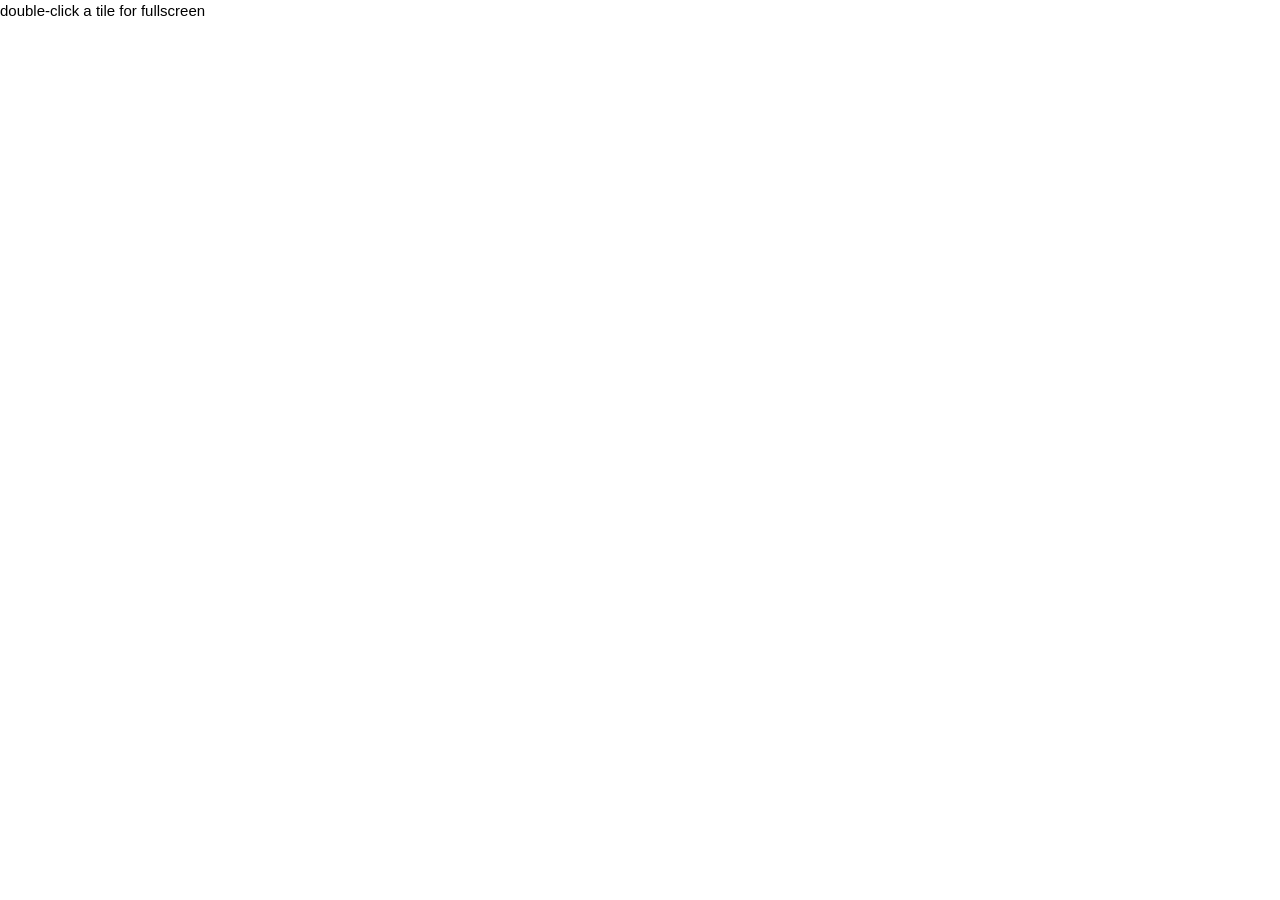
<file: timelapsed/templates/live.html>
<!doctype html>
<html lang="en">
<head>
<meta charset="utf-8">
<meta name="viewport" content="width=device-width, initial-scale=1">
<meta name="theme-color" content="#0b0d12">
<title>Live &middot; Timelapsed</title>
<link rel="icon" href="__FAVICON__">
<style>
/*__BASE_CSS__*/
body {
  margin:0; background:var(--bg); color:var(--fg);
  font:15px/1.5 -apple-system,BlinkMacSystemFont,"Segoe UI",Roboto,sans-serif;
  display:flex; flex-direction:column;
}
main { flex:1; overflow-y:auto; padding:.75rem; }
#grid { display:grid; gap:.75rem; grid-template-columns:repeat(auto-fit, minmax(min(420px, 100%), 1fr)); }
.tile { position:relative; aspect-ratio:16/9; background:#05070b;
        border:1px solid var(--line); border-radius:10px; overflow:hidden; }
/* The element is go2rtc's; the <video> inside it is plain DOM, not shadow,
   so both can be sized from here. */
.tile video-stream { display:block; width:100%; height:100%; }
.tile video { width:100%; height:100%; object-fit:cover; display:block; background:#05070b; }
.tile .label { position:absolute; left:8px; bottom:6px; z-index:2;
               padding:2px 7px; border-radius:6px; background:rgba(5,7,11,.66);
               font-size:.72rem; letter-spacing:.05em; }
/* Sits under the video, so it reads "connecting" until first frame paints and
   "no signal" if the stream never arrives -- same vocabulary as the wall. */
.tile .blank { position:absolute; inset:0; display:flex; align-items:center; justify-content:center;
               font-size:.65rem; letter-spacing:.1em; text-transform:uppercase; color:#3d4557; }
.tile:fullscreen { border:none; border-radius:0; }
.tile:fullscreen video { object-fit:contain; }
</style>
</head>
<body>
<header>
  <!--__NAV__-->
  <span class="spacer"></span>
  <span class="stat">double-click a tile for fullscreen</span>
</header>

<main><div id="grid"></div></main>

<noscript><p style="padding:1rem">Live video needs JavaScript.</p></noscript>

<script type="module">
import "__GO2RTC_PATH__video-stream.js";

const channels = JSON.parse(document.getElementById("channels-payload").textContent);
const HAS_RECOGNITION = JSON.parse(document.getElementById("recognition-payload").textContent);
if (HAS_RECOGNITION) document.getElementById("librarylink").hidden = false;

const grid = document.getElementById("grid");
for (const id of channels) {
  const tile = document.createElement("div");
  tile.className = "tile";

  const blank = document.createElement("span");
  blank.className = "blank";
  blank.textContent = "connecting";

  const player = document.createElement("video-stream");
  // webrtc first for the sub-second path where the browser takes HEVC that
  // way (Safari); mse is the fallback that works everywhere else Apple.
  player.mode = "webrtc,mse";
  player.background = false;
  player.src = new URL("__GO2RTC_PATH__api/ws?src=ch" + encodeURIComponent(id), location.href);

  const label = document.createElement("span");
  label.className = "label";
  label.textContent = "Camera " + id;

  tile.append(blank, player, label);
  grid.appendChild(tile);
  // go2rtc builds the inner <video> on connect, unmuted; it only falls back to
  // muted when the browser blocks the autoplay. A browser that *allows* unmuted
  // autoplay (Safari per-site, Chrome with enough engagement) would therefore
  // start every camera's audio at once. Mute up front -- the native controls on
  // each tile unmute one on demand.
  player.video.muted = true;

  tile.addEventListener("dblclick", () => {
    if (document.fullscreenElement) document.exitFullscreen();
    else tile.requestFullscreen?.();
  });
}
</script>
</body>
</html>
</file>
